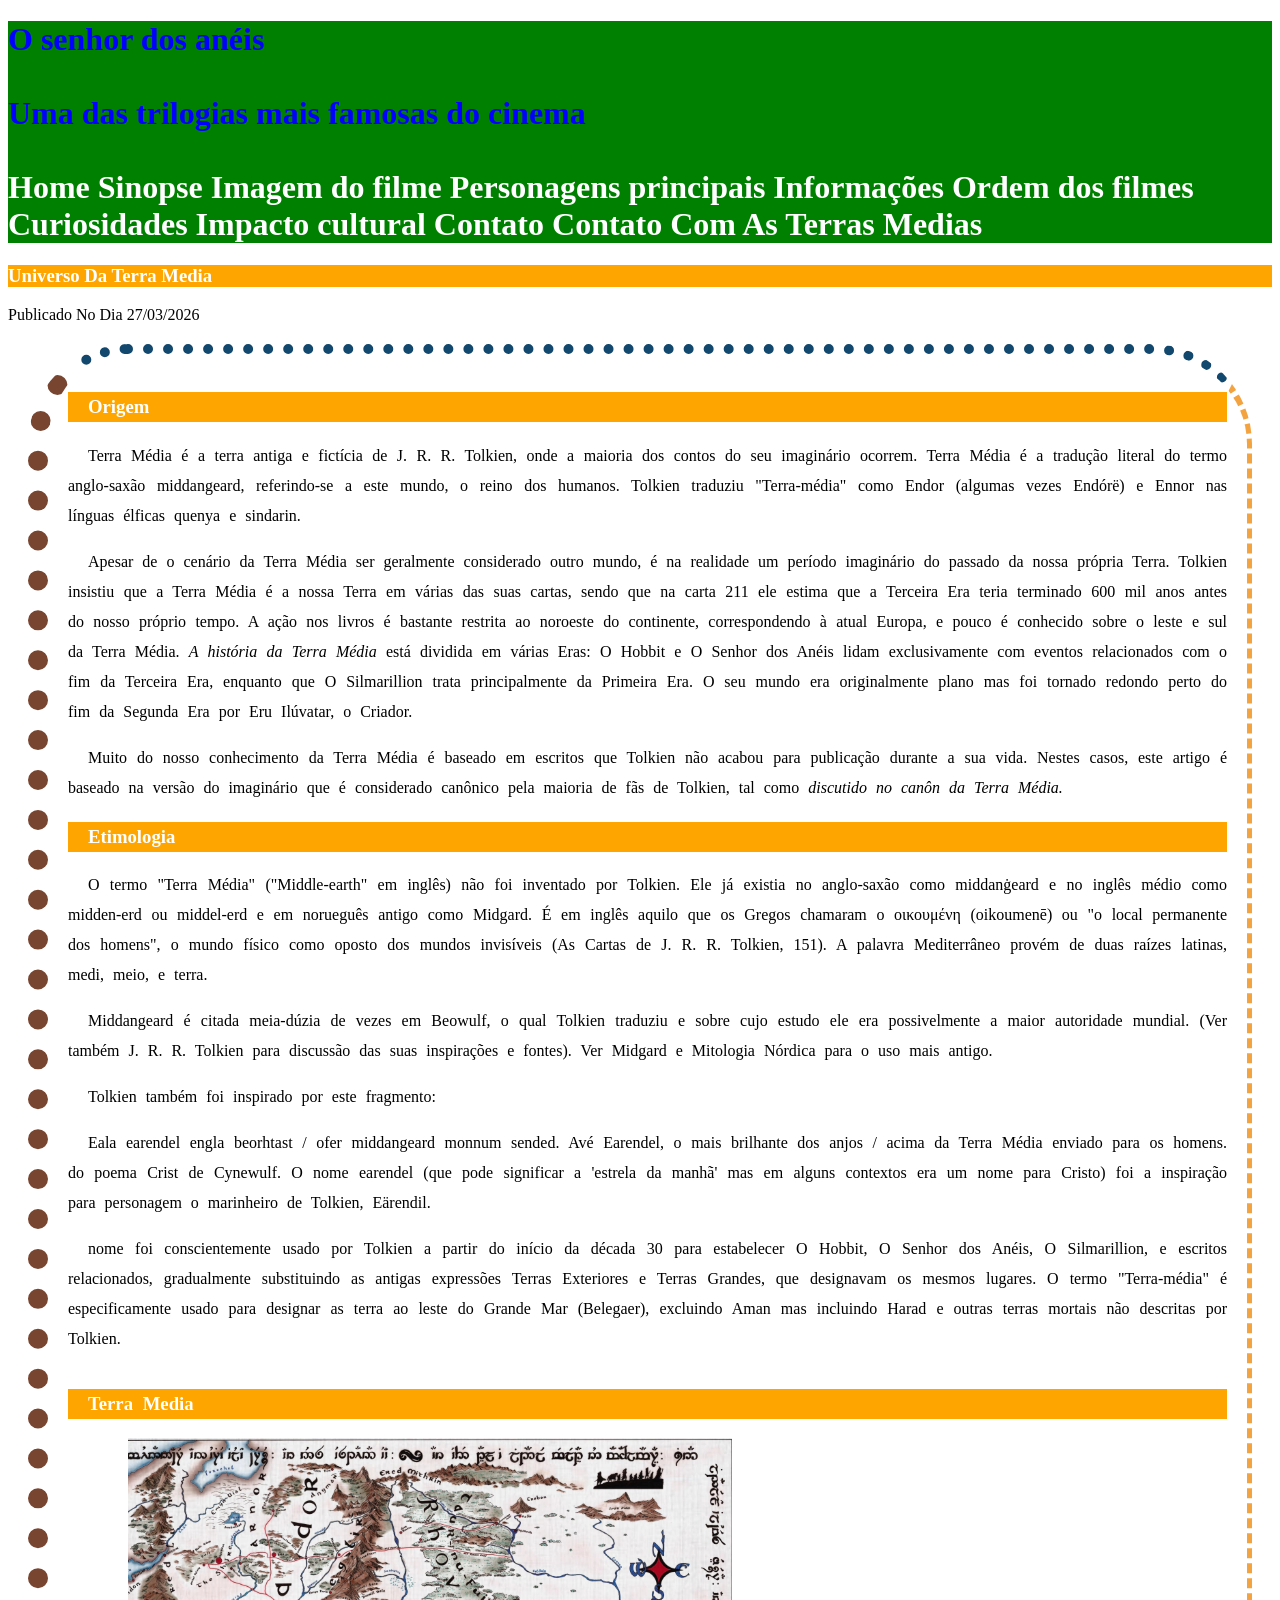
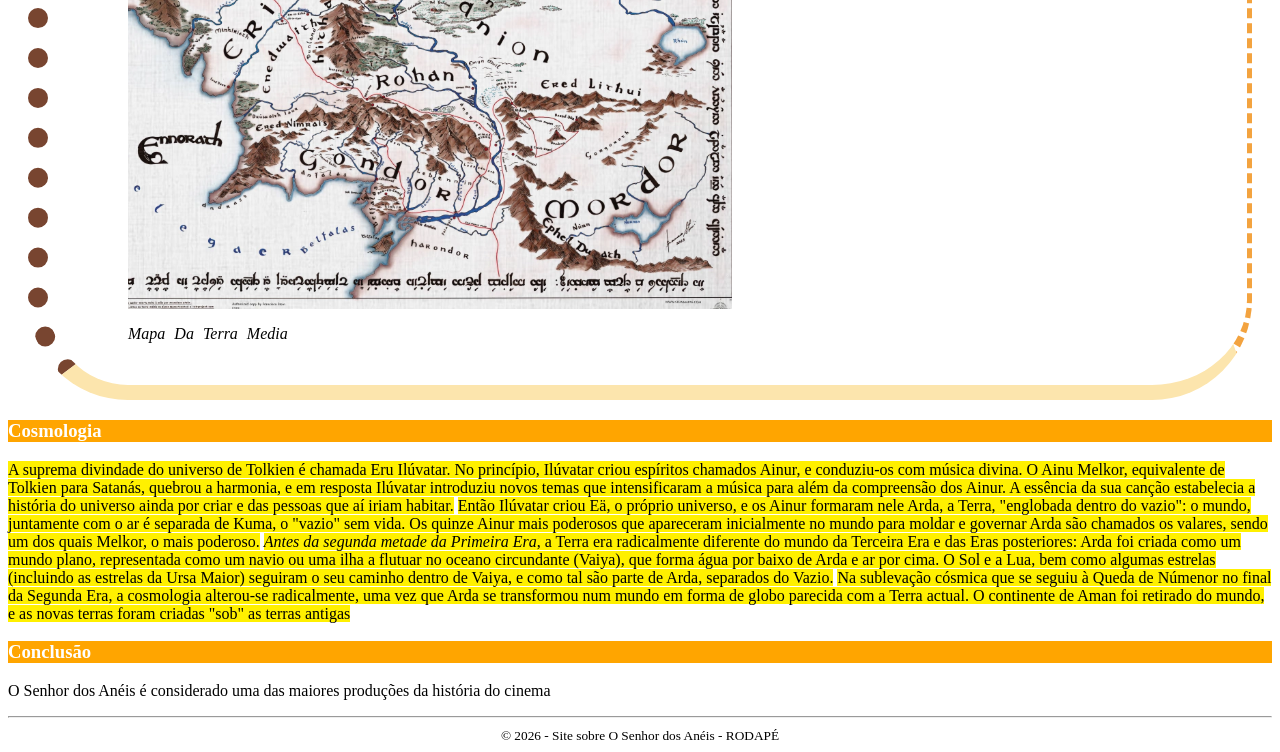
<file: index.html>
<!DOCTYPE html>
        <html>
            <head>
            <title>Filme O Senhor Dos Aneis</title>
            <link rel="stylesheet" href="styles.css">
                <meta charset="utf8">
                <link rel="stylesheet" href="styles.css" type="text/css">
                <link rel="icon" type="image/x-icon" href="espada.ico">
                
            </head>
            <body>
                <header>
                <h1 id="titulo_principal">O senhor dos anéis<br><br>Uma das trilogias mais famosas do cinema<br><br>
                
                <nav id="titulo_principal">
                <a href="index.html">Home</a>
                <a href="sinopse.html">Sinopse</a>
                <a href="imagemdofilme.html">Imagem do filme</a>
                <a href="Personagens.html">Personagens principais</a>
                <a href="Informações.html">Informações</a>
                <a href="Ordem.html">Ordem dos filmes</a>
                <a href="curiosidades.html">Curiosidades</a>
                <a href="impacto.html">Impacto cultural</a>
                <a href="contato.html">Contato</a>
            <a href="ContatoComATerraMedia.html">Contato Com As Terras Medias</a></h2>
            </nav></h1>
            </header>
            <main>
            <header>
                <h3 class="titulo_secundario">Universo Da Terra Media</h3>
                <spam>Publicado No Dia 27/03/2026</spam>
            </header>

            <div id="layout">

            <article>
            <section>
                <h3 class="titulo_secundario">Origem</h3>
                    <p>Terra Média é a terra antiga e fictícia de J. R. R. Tolkien, onde a maioria dos 
                    contos do seu imaginário ocorrem. Terra Média é a tradução literal do termo 
                    anglo-saxão middangeard, referindo-se a este mundo, o reino dos humanos. 
                    Tolkien traduziu "Terra-média" como Endor (algumas vezes Endórë) e Ennor 
                    nas línguas élficas quenya e sindarin.</p>

                    <p>Apesar de o cenário da Terra Média ser geralmente considerado outro mundo, 
                    é na realidade um período imaginário do passado da nossa própria Terra. 
                    Tolkien insistiu que a Terra Média é a nossa Terra em várias das suas cartas, 
                    sendo que na carta 211 ele estima que a Terceira Era teria terminado 600 mil 
                    anos antes do nosso próprio tempo. A ação nos livros é bastante restrita ao 
                    noroeste do continente, correspondendo à atual Europa, e pouco é conhecido 
                    sobre o leste e sul da Terra Média. <em>A história da Terra Média</em> está dividida em 
                    várias Eras: O Hobbit e O Senhor dos Anéis lidam exclusivamente com 
                    eventos relacionados com o fim da Terceira Era, enquanto que O Silmarillion 
                    trata principalmente da Primeira Era. O seu mundo era originalmente plano 
                    mas foi tornado redondo perto do fim da Segunda Era por Eru Ilúvatar, o 
                    Criador.</p>

                    <p>Muito do nosso conhecimento da Terra Média é baseado em escritos que 
                    Tolkien não acabou para publicação durante a sua vida. Nestes casos, este 
                    artigo é baseado na versão do imaginário que é considerado canônico pela 
                    maioria de fãs de Tolkien, tal como <em>discutido no canôn da Terra Média.</em></p>
            </section>
            <section>
                    <h3 class="titulo_secundario">Etimologia</h3>     
                    <p> O termo "Terra Média" ("Middle-earth" em inglês) não foi inventado por 
                    Tolkien. Ele já existia no anglo-saxão como middanġeard e no inglês médio 
                    como midden-erd ou middel-erd e em norueguês antigo como Midgard. É em 
                    inglês aquilo que os Gregos chamaram o οικουμένη (oikoumenē) ou "o local 
                    permanente dos homens", o mundo físico como oposto dos mundos invisíveis 
                    (As Cartas de J. R. R. Tolkien, 151). A palavra Mediterrâneo provém de duas 
                    raízes latinas, medi, meio, e terra.</p>

                    <p>Middangeard é citada meia-dúzia de vezes em Beowulf, o qual Tolkien 
                    traduziu e sobre cujo estudo ele era possivelmente a maior autoridade 
                    mundial. (Ver também J. R. R. Tolkien para discussão das suas inspirações e 
                    fontes). Ver Midgard e Mitologia Nórdica para o uso mais antigo.</p>

                    <p>Tolkien também foi inspirado por este fragmento: </p>

                    <p>Eala earendel engla beorhtast / ofer middangeard monnum sended. 
                    Avé Earendel, o mais brilhante dos anjos / acima da Terra Média enviado para 
                    os homens. do poema Crist de Cynewulf. O nome earendel (que pode 
                    significar a 'estrela da manhã' mas em alguns contextos era um nome para 
                    Cristo) foi a inspiração para personagem o marinheiro de Tolkien, Eärendil. </p>

                    <p>nome foi conscientemente usado por Tolkien a partir do início da década 30 
                    para estabelecer O Hobbit, O Senhor dos Anéis, O Silmarillion, e escritos 
                    relacionados, gradualmente substituindo as antigas expressões Terras 
                    Exteriores e Terras Grandes, que designavam os mesmos lugares. O termo 
                    "Terra-média" é especificamente usado para designar as terra ao leste do 
                    Grande Mar (Belegaer), excluindo Aman mas incluindo Harad e outras terras 
                    mortais não descritas por Tolkien.</p>
                    </section>
        </article>
                
                    <aside>
                        <h3 class="titulo_secundario">Terra Media</h3>  
                        <figure>
                            <img src="terra_media.png" alt="Mapa Da Terra Media">
                            <figcaption><em>Mapa Da Terra Media</em></figcaption>
                        </figure>
                    </aside>
                    </div>

                    <article>
                        <section>
                          <h3 class="titulo_secundario">Cosmologia</h3>                       
                    <p class="teste_display">A suprema divindade do universo de Tolkien é chamada Eru Ilúvatar. No 
                    princípio, Ilúvatar criou espíritos chamados Ainur, e conduziu-os com música 
                    divina. O Ainu Melkor, equivalente de Tolkien para Satanás, quebrou a 
                    harmonia, e em resposta Ilúvatar introduziu novos temas que intensificaram a 
                    música para além da compreensão dos Ainur. A essência da sua canção 
                    estabelecia a história do universo ainda por criar e das pessoas que aí iriam 
                    habitar.</p>

                    <p class="teste_display">Então Ilúvatar criou Eä, o próprio universo, e os Ainur formaram nele Arda, a 
                    Terra, "englobada dentro do vazio": o mundo, juntamente com o ar é separada 
                    de Kuma, o "vazio" sem vida. Os quinze Ainur mais poderosos que 
                    apareceram inicialmente no mundo para moldar e governar Arda são 
                    chamados os valares, sendo um dos quais Melkor, o mais poderoso.</p>

                    <p class="teste_display"><em>Antes da segunda metade da Primeira Era</em>, a Terra era radicalmente diferente 
                    do mundo da Terceira Era e das Eras posteriores: Arda foi criada como um 
                    mundo plano, representada como um navio ou uma ilha a flutuar no oceano 
                    circundante (Vaiya), que forma água por baixo de Arda e ar por cima. O Sol e 
                    a Lua, bem como algumas estrelas (incluindo as estrelas da Ursa Maior) 
                    seguiram o seu caminho dentro de Vaiya, e como tal são parte de Arda, 
                    separados do Vazio.</p>

                    <p class="teste_display">Na sublevação cósmica que se seguiu à Queda de Númenor no final da 
                    Segunda Era, a cosmologia alterou-se radicalmente, uma vez que Arda se 
                    transformou num mundo em forma de globo parecida com a Terra actual. O 
                    continente de Aman foi retirado do mundo, e as novas terras foram criadas 
                    "sob" as terras antigas</p>
                        </section>
                    </article>


            <section>
            <h3 class="titulo_secundario">Conclusão</h3>
                <p>O Senhor dos Anéis é considerado uma das maiores produções da história do cinema</p>
            </section>

                <footer class="rodape">
                    <hr>
                    <small>© 2026 - Site sobre O Senhor dos Anéis - RODAPÉ</small>
                </footer>
                </main>
            </body>
        </html>
</file>
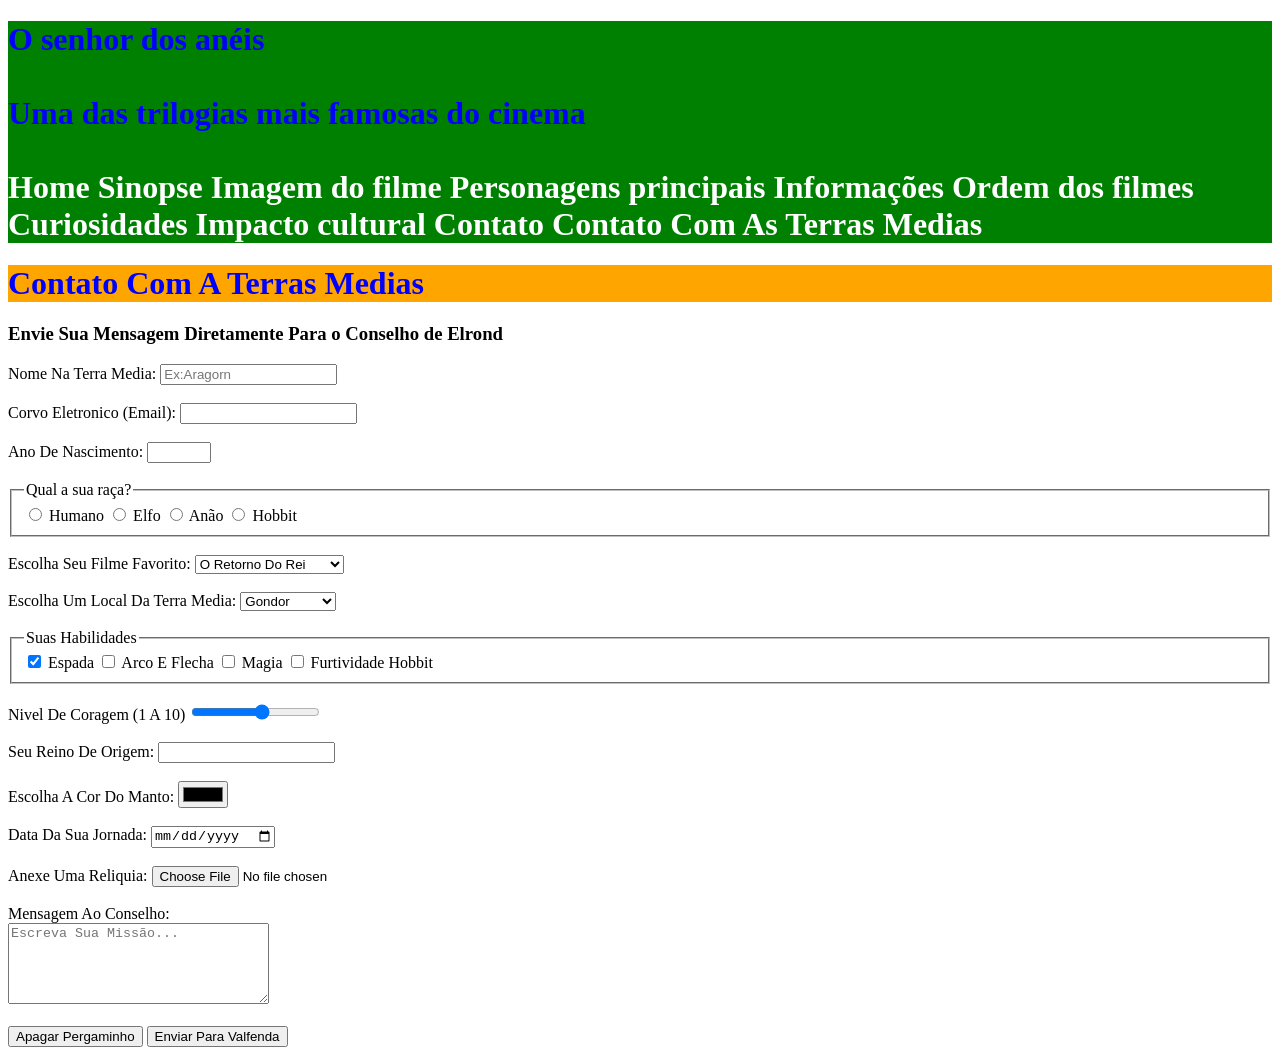
<file: ContatoComATerraMedia.html>
<!DOCTYPE html>
<html lang="pt.br">
<head>
    <link rel="stylesheet" href="styles.css">
    <meta charset="UTF-8">
    <meta name="viewport" content="width=device-width, initial-scale=1.0">
    <title>Contato Com As Terras Medias</title>
</head>
<body>
       <h1 id="titulo_principal">O senhor dos anéis<br><br>Uma das trilogias mais famosas do cinema<br><br>
        
        <nav id="titulo_principal">
        <a href="index.html">Home</a>
        <a href="sinopse.html">Sinopse</a>
        <a href="imagemdofilme.html">Imagem do filme</a>
        <a href="Personagens.html">Personagens principais</a>
        <a href="Informações.html">Informações</a>
        <a href="Ordem.html">Ordem dos filmes</a>
        <a href="curiosidades.html">Curiosidades</a>
        <a href="impacto.html">Impacto cultural</a>
        <a href="contato.html">Contato</a>
      <a href="ContatoComATerraMedia.html">Contato Com As Terras Medias</a></h2>
    </nav></h1>
    
  
    <h1 id class="titulo_secundario">Contato Com A Terras Medias</h1>

    <h3>Envie Sua Mensagem Diretamente Para o Conselho de Elrond</h3>

       <form  method="" autocomplete="off">
        <label for="nomepessoa">Nome Na Terra Media:</label>
        <input type="text" name="nomepessoa" id="nomepessoa" minlength="3" maxlength="15" required placeholder="Ex:Aragorn"> <br><br>

         <label for="email">Corvo Eletronico (Email):</label>

         <input type="email" name="email" id="email" required><br><br>

         <label for="ano">Ano De Nascimento:</label>
         <input type="number" id="ano" name="ano" max="2026" min="1900"><br><br>

<fieldset>
    <legend>Qual a sua raça?</legend>

    <input type="radio" name="raca" id="Humano" value="Humano">
    <label for="Humano">Humano</label>

    <input type="radio" name="raca" id="Elfo" value="Elfo">
    <label for="Elfo">Elfo</label>

    <input type="radio" name="raca" id="Anao" value="Anão">
    <label for="Anao">Anão</label>

    <input type="radio" name="raca" id="Hobbit" value="Hobbit">
    <label for="Hobbit">Hobbit</label>
</fieldset><br>

        
          <label for="FilmeFavorito">Escolha Seu Filme Favorito:</label>
          <select>
        <option  value="filme 1">A Sociedade Do Anel</option>
        <option value="filme 2">As Duas Torres</option>
        <option selected value="filme 3">O Retorno Do Rei</option><br><br>
        </select><br><br>

       
         <label for="FilmeFavorito">Escolha Um Local Da Terra Media:</label>
       
          <select>
          <optgroup label="Reinos Dos Homens">
        <option selected value="Gondor">Gondor</option>
        <option value="filme 2">Rohan</option>
        </optgroup>

          <optgroup label="Terras Elficas">
        <option  value="Valfenda">Valfenda</option>
        <option value="Lothlórien">Lothlórien</option>
          </optgroup>
           
          <optgroup label="Outros">
        <option value="Mordor">Mordor</option>
        <option value="Condado">Condado</option>
        </optgroup>
        </select><br><br>

           
         <fieldset>
    <legend>Suas Habilidades</legend> 

    <input checked type="checkbox" id="Espada" name="Espada" value="Espada">
    <label for="Espada">Espada</label>
    
    <input type="checkbox" id="ArcoEFlecha" name="ArcoEFlecha" value="ArcoEFlecha">
    <label for="ArcoEFlecha">Arco E Flecha</label>

    <input type="checkbox" id="Magia" name="Magia" value="Magia">
    <label for="Magia">Magia</label>

    <input type="checkbox" id="FurtividadeHobbit" name="FurtividadeHobbit" value="Furtividade Hobbit">
    <label for="FurtividadeHobbit">Furtividade Hobbit</label>
</fieldset><br>
    
        <label for="nivel">Nivel De Coragem (1 A 10)</label>
        <input type="range" max="10" min="1" id="nivel" name="nivel"><br><br>

        <label for="Origem">Seu Reino De Origem:</label>
        <input type="text" id="busca_datalist" list="paises">
        <datalist id="paises">
          <option>Gondor</option>
          <option>Rohan</option>
          <option>Mordor</option>
          <option>Condado</option>
        </datalist><br><br> 

        
          <label for="cor">Escolha A Cor Do Manto:</label>
         <input type="color" id="cor" name="cor"><br><br> 

         <label for="data">Data Da Sua Jornada:</label>
         <input type="date" name="date" id="data"><br><br> 

         <label for="arquivo">Anexe Uma Reliquia:</label>
         <input type="file" id="arquivo" name="arquivo" placeholder="envie seu arquivo"> <br><br> 
        
         <label for="Mensagem">Mensagem Ao Conselho:</label><br>
        <textarea cols="30" rows="5" name="Mensagem" id="Mensagem" placeholder="Escreva Sua Missão..."></textarea><br><br>

        
        <button type="reset">Apagar Pergaminho</button>
        <button type="submit">Enviar Para Valfenda</button>

        
</body>
</html>
</file>
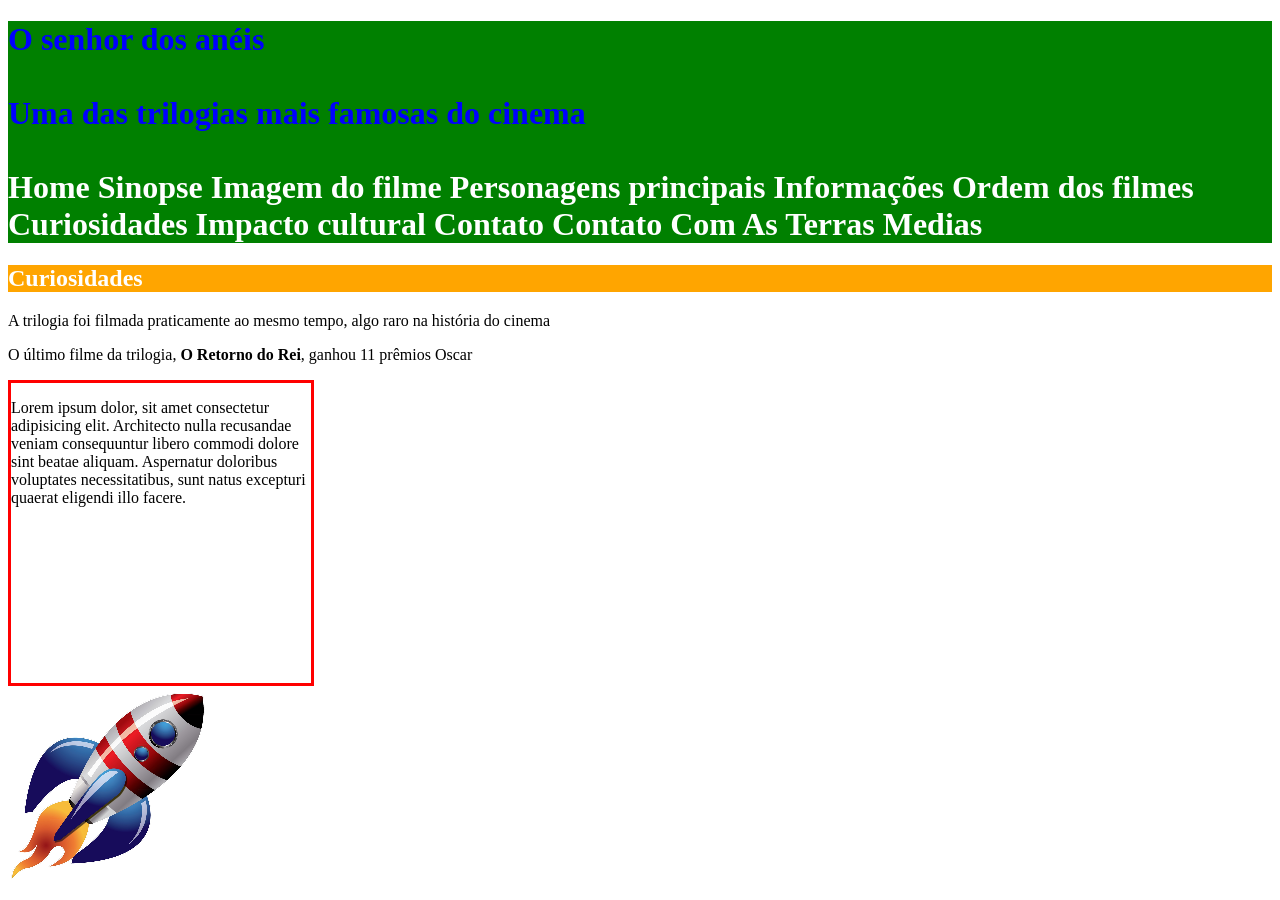
<file: curiosidades.html>
<!DOCTYPE html>
<html lang="pt.br">
<head>
    <link rel="stylesheet" href="styles.css">
    <meta charset="UTF-8">
    <meta name="viewport" content="width=device-width, initial-scale=1.0">
    <title>Curiosidades</title>
</head>
<body>
    <h1 id="titulo_principal">O senhor dos anéis<br><br>Uma das trilogias mais famosas do cinema<br><br>
        
        <nav id="titulo_principal">
        <a href="index.html">Home</a>
        <a href="sinopse.html">Sinopse</a>
        <a href="imagemdofilme.html">Imagem do filme</a>
        <a href="Personagens.html">Personagens principais</a>
        <a href="Informações.html">Informações</a>
        <a href="Ordem.html">Ordem dos filmes</a>
        <a href="curiosidades.html">Curiosidades</a>
        <a href="impacto.html">Impacto cultural</a>
        <a href="contato.html">Contato</a>
      <a href="ContatoComATerraMedia.html">Contato Com As Terras Medias</a></h2>
    </nav></h1>
      <h2 class="titulo_secundario">Curiosidades</h2>
          <p>A trilogia foi filmada praticamente ao mesmo tempo, algo raro na história do cinema</p>
          <p>O último filme da trilogia, <strong>O Retorno do Rei</strong>, ganhou 11 prêmios Oscar</p>

          <div class="transicao">
           <p>Lorem ipsum dolor, sit amet consectetur adipisicing elit. Architecto nulla recusandae veniam consequuntur libero commodi dolore sint beatae aliquam. Aspernatur doloribus voluptates necessitatibus, sunt natus excepturi quaerat eligendi illo facere.</p>
          </div>

          <div class="animacao">
            <img src="foguete_resized.png" alt="Foguete">
            
          </div>
    
</body>
</html>
</file>
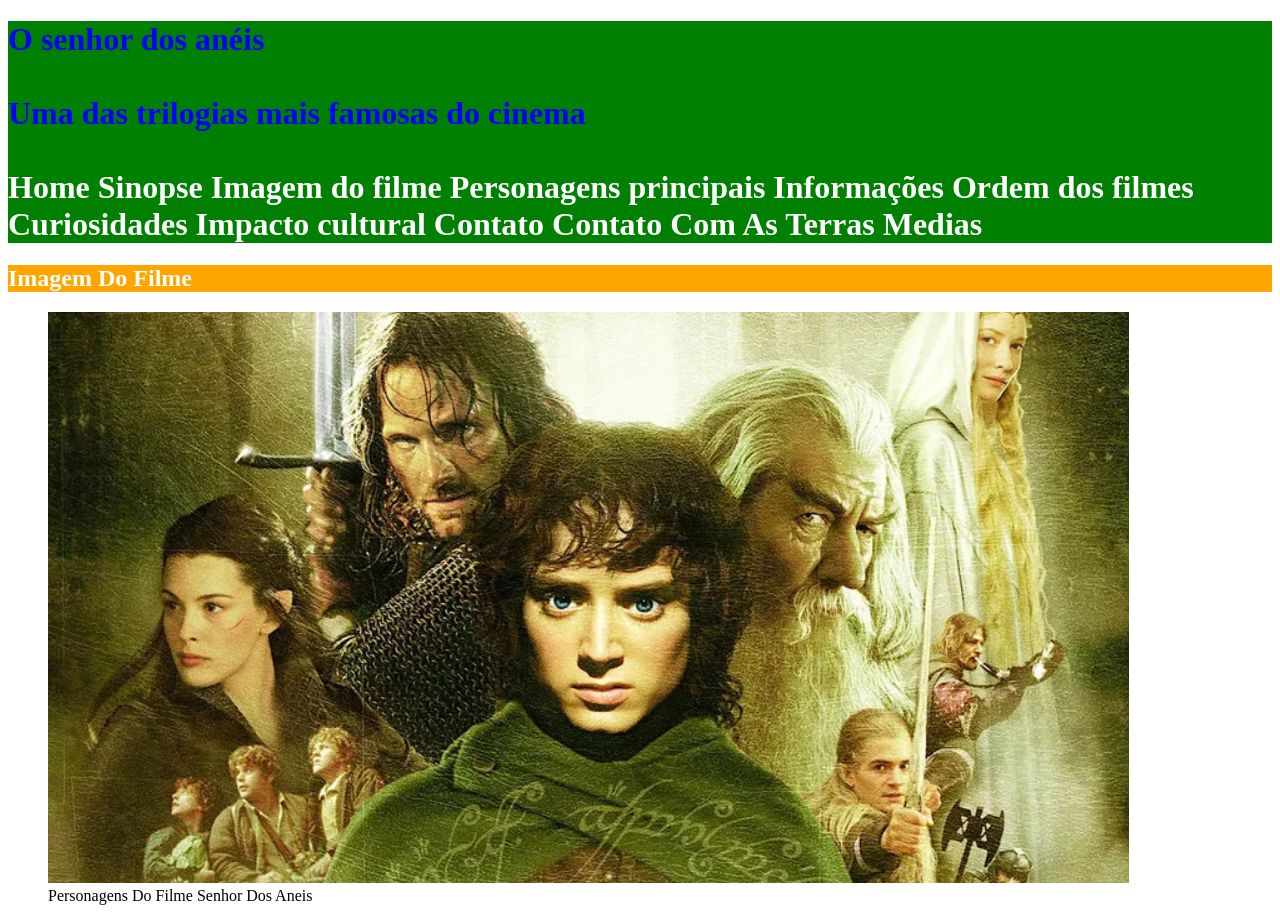
<file: imagemdofilme.html>
<!DOCTYPE html>
<html lang="pt.br">
<head>
    <link rel="stylesheet" href="styles.css">
    <meta charset="UTF-8">
    <meta name="viewport" content="width=device-width, initial-scale=1.0">
    <title>Imagem Do Filme</title>
</head>
<body>
       <h1 id="titulo_principal">O senhor dos anéis<br><br>Uma das trilogias mais famosas do cinema<br><br>
        
        <nav id="titulo_principal">
        <a href="index.html">Home</a>
        <a href="sinopse.html">Sinopse</a>
        <a href="imagemdofilme.html">Imagem do filme</a>
        <a href="Personagens.html">Personagens principais</a>
        <a href="Informações.html">Informações</a>
        <a href="Ordem.html">Ordem dos filmes</a>
        <a href="curiosidades.html">Curiosidades</a>
        <a href="impacto.html">Impacto cultural</a>
        <a href="contato.html">Contato</a>
      <a href="ContatoComATerraMedia.html">Contato Com As Terras Medias</a></h2>
    </nav></h1>
  <h2 class="titulo_secundario">Imagem Do Filme</h2>
    <figure>
      <img src="senhor_dos_aneis.png" alt="Personagens Do Filme Senhor Dos Aneis"></img>
      <figcaption>Personagens Do Filme Senhor Dos Aneis</figcaption>
      </figure>
    
</body>
</html>
</file>
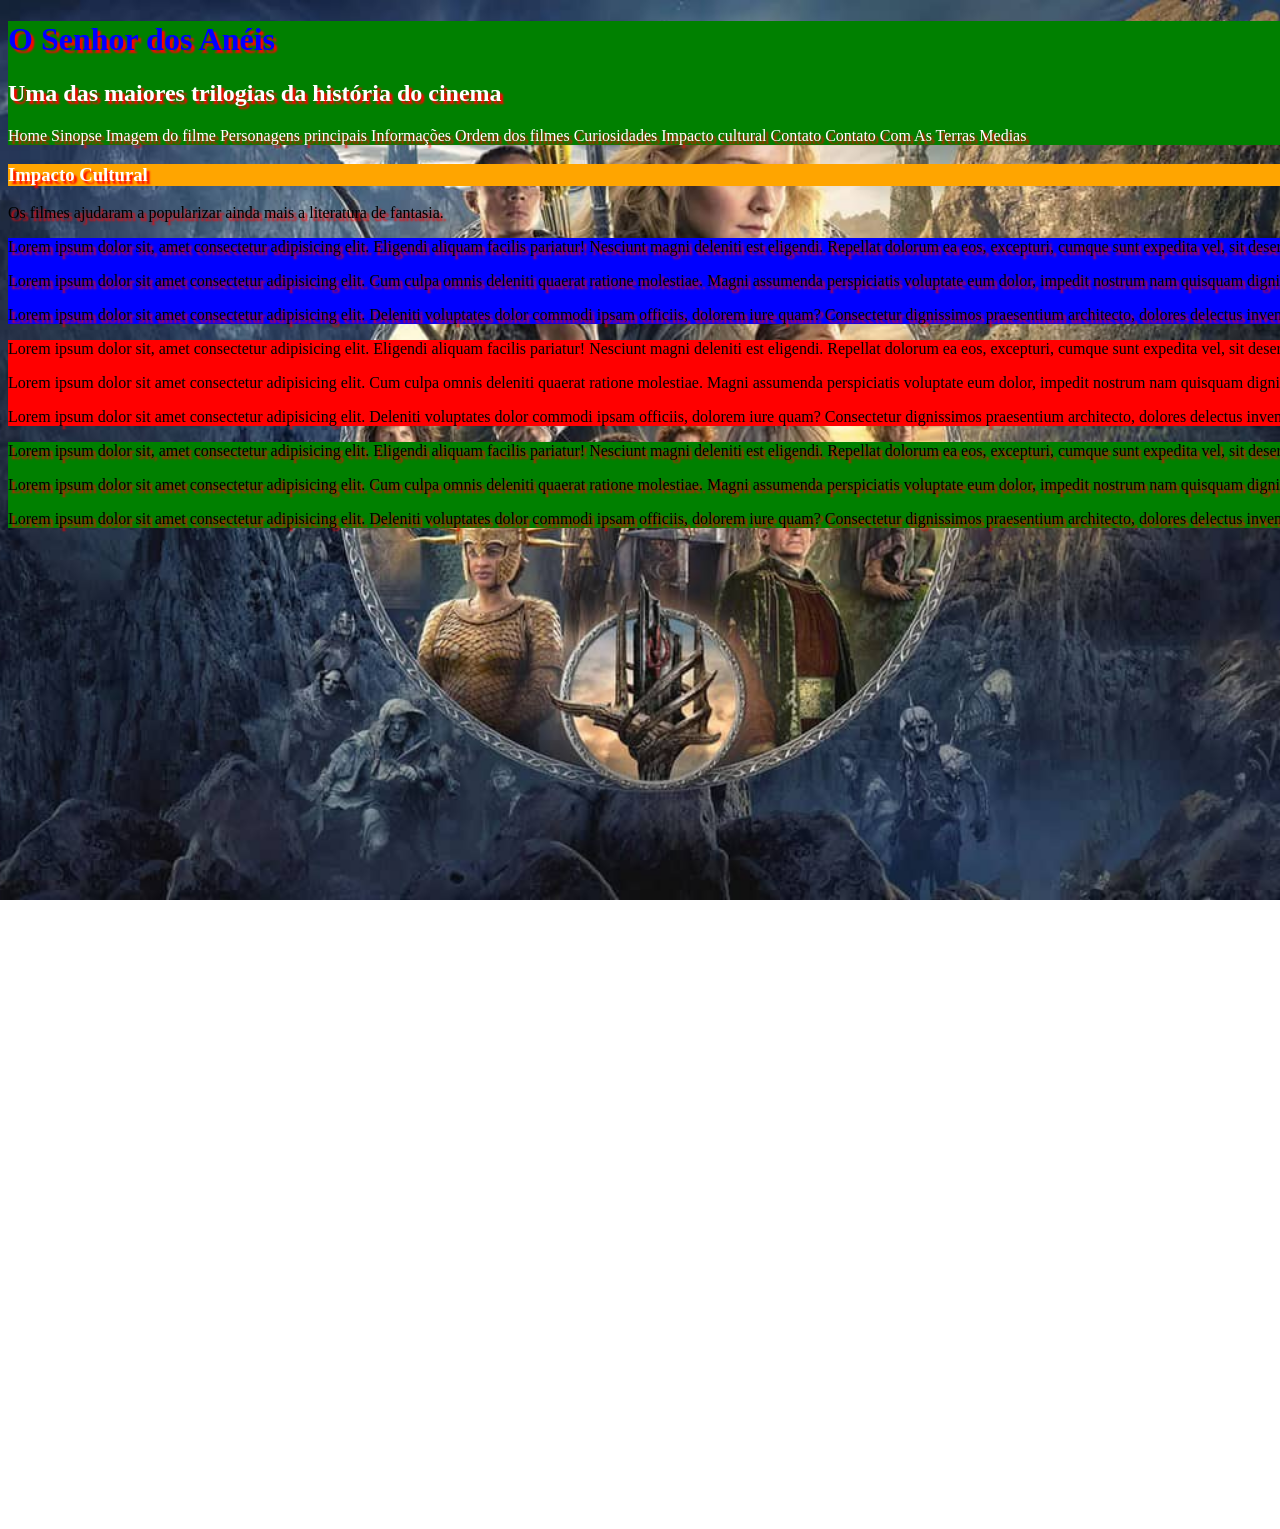
<file: impacto.html>
<!DOCTYPE html>
<html lang="pt-br">
<head>
    <meta charset="UTF-8">
    <meta name="viewport" content="width=device-width, initial-scale=1.0">
    <title>Impacto</title>
    <link rel="stylesheet" href="styles.css">
</head>
<body id="impacto">
     <div id="titulo_principal">
            <h1>O Senhor dos Anéis</h1>
            <h2>Uma das maiores trilogias da história do cinema</h2>
            <nav>
              <nav id="titulo_principal">
        <a href="index.html">Home</a>
        <a href="sinopse.html">Sinopse</a>
        <a href="imagemdofilme.html">Imagem do filme</a>
        <a href="Personagens.html">Personagens principais</a>
        <a href="Informações.html">Informações</a>
        <a href="Ordem.html">Ordem dos filmes</a>
        <a href="curiosidades.html">Curiosidades</a>
        <a href="impacto.html">Impacto cultural</a>
        <a href="contato.html">Contato</a>
      <a href="ContatoComATerraMedia.html">Contato Com As Terras Medias</a></h2>
    </nav></h1>
    
        </div>
      <h3 class="titulo_secundario">Impacto Cultural</h3>
        <p>Os filmes ajudaram a popularizar ainda mais a literatura de fantasia.</p>

      <div class="um">
        <p>Lorem ipsum dolor sit, amet consectetur adipisicing elit. Eligendi aliquam facilis pariatur! Nesciunt magni deleniti est eligendi. Repellat dolorum ea eos, excepturi, cumque sunt expedita vel, sit deserunt dignissimos harum.</p>
        <p>Lorem ipsum dolor sit amet consectetur adipisicing elit. Cum culpa omnis deleniti quaerat ratione molestiae. Magni assumenda perspiciatis voluptate eum dolor, impedit nostrum nam quisquam dignissimos, mollitia numquam voluptatem sit!</p>
        <p>Lorem ipsum dolor sit amet consectetur adipisicing elit. Deleniti voluptates dolor commodi ipsam officiis, dolorem iure quam? Consectetur dignissimos praesentium architecto, dolores delectus inventore? Distinctio reprehenderit fugiat itaque ipsa labore!</p>

      </div>

      <div class="dois">
         <p>Lorem ipsum dolor sit, amet consectetur adipisicing elit. Eligendi aliquam facilis pariatur! Nesciunt magni deleniti est eligendi. Repellat dolorum ea eos, excepturi, cumque sunt expedita vel, sit deserunt dignissimos harum.</p>
        <p>Lorem ipsum dolor sit amet consectetur adipisicing elit. Cum culpa omnis deleniti quaerat ratione molestiae. Magni assumenda perspiciatis voluptate eum dolor, impedit nostrum nam quisquam dignissimos, mollitia numquam voluptatem sit!</p>
        <p>Lorem ipsum dolor sit amet consectetur adipisicing elit. Deleniti voluptates dolor commodi ipsam officiis, dolorem iure quam? Consectetur dignissimos praesentium architecto, dolores delectus inventore? Distinctio reprehenderit fugiat itaque ipsa labore!</p>


      </div>

      <div class="tres">
         <p>Lorem ipsum dolor sit, amet consectetur adipisicing elit. Eligendi aliquam facilis pariatur! Nesciunt magni deleniti est eligendi. Repellat dolorum ea eos, excepturi, cumque sunt expedita vel, sit deserunt dignissimos harum.</p>
        <p>Lorem ipsum dolor sit amet consectetur adipisicing elit. Cum culpa omnis deleniti quaerat ratione molestiae. Magni assumenda perspiciatis voluptate eum dolor, impedit nostrum nam quisquam dignissimos, mollitia numquam voluptatem sit!</p>
        <p>Lorem ipsum dolor sit amet consectetur adipisicing elit. Deleniti voluptates dolor commodi ipsam officiis, dolorem iure quam? Consectetur dignissimos praesentium architecto, dolores delectus inventore? Distinctio reprehenderit fugiat itaque ipsa labore!</p>


      </div>
</body>
</html>
</file>
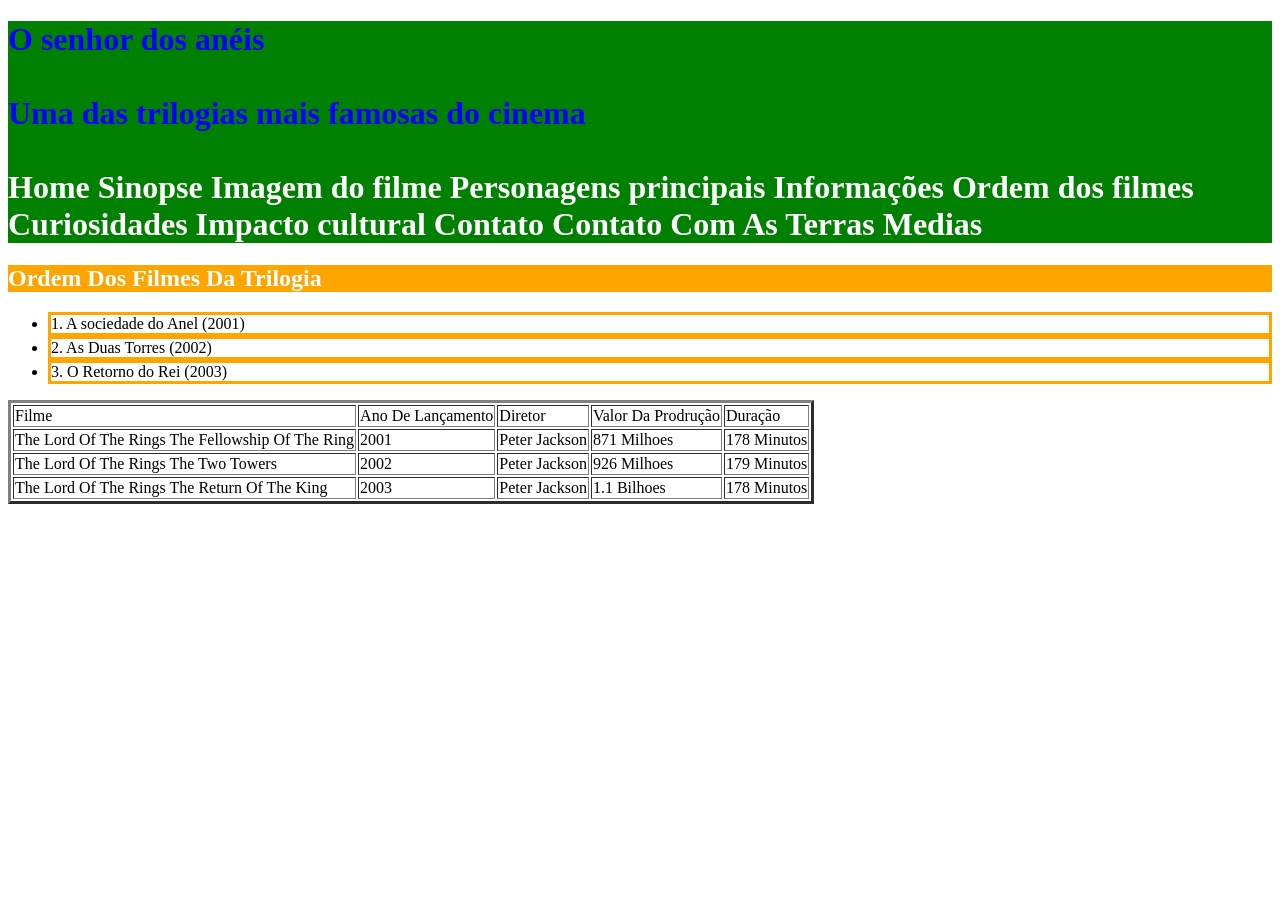
<file: Ordem.html>
<!DOCTYPE html>
<html lang="pt.br">
<head>
    <link rel="stylesheet" href="styles.css">
    <meta charset="UTF-8">
    <meta name="viewport" content="width=device-width, initial-scale=1.0">
    <title>Ordem Dos Filmes</title>
</head>
<body>
     <h1 id="titulo_principal">O senhor dos anéis<br><br>Uma das trilogias mais famosas do cinema<br><br>
        
        <nav id="titulo_principal">
        <a href="index.html">Home</a>
        <a href="sinopse.html">Sinopse</a>
        <a href="imagemdofilme.html">Imagem do filme</a>
        <a href="Personagens.html">Personagens principais</a>
        <a href="Informações.html">Informações</a>
        <a href="Ordem.html">Ordem dos filmes</a>
        <a href="curiosidades.html">Curiosidades</a>
        <a href="impacto.html">Impacto cultural</a>
        <a href="contato.html">Contato</a>
      <a href="ContatoComATerraMedia.html">Contato Com As Terras Medias</a></h2>
    </nav></h1>
      <h2 class="titulo_secundario">Ordem Dos Filmes Da Trilogia</h2>
      <ul>
        <li>1. A sociedade do Anel (2001)</li>
        <li>2. As Duas Torres (2002)</li>
        <li>3. O Retorno do Rei (2003) </li>
      </ul>

      <table border="3">
        <tr>
              <td>Filme</td>
              <td>Ano De Lançamento</td>
              <td>Diretor</td>
              <td>Valor Da Prodrução</td>
              <td>Duração</td>
        </tr>
        <tr>
            <td>The Lord Of The Rings The Fellowship Of The Ring</td>
            <td>2001</td>
            <td>Peter Jackson</td>
            <td>871 Milhoes</td>
            <td>178 Minutos</td>
        </tr>
           <tr>
            <td>The Lord Of The Rings The Two Towers</td>
            <td>2002</td>
            <td>Peter Jackson</td>
            <td>926 Milhoes</td>
            <td>179 Minutos</td>
        </tr>
           <tr>
            <td>The Lord Of The Rings The Return Of The King</td>
            <td>2003</td>
            <td>Peter Jackson</td>
            <td>1.1 Bilhoes</td>
            <td>178 Minutos</td>
        </tr>
      </table>
    
</body>
</html>
</file>
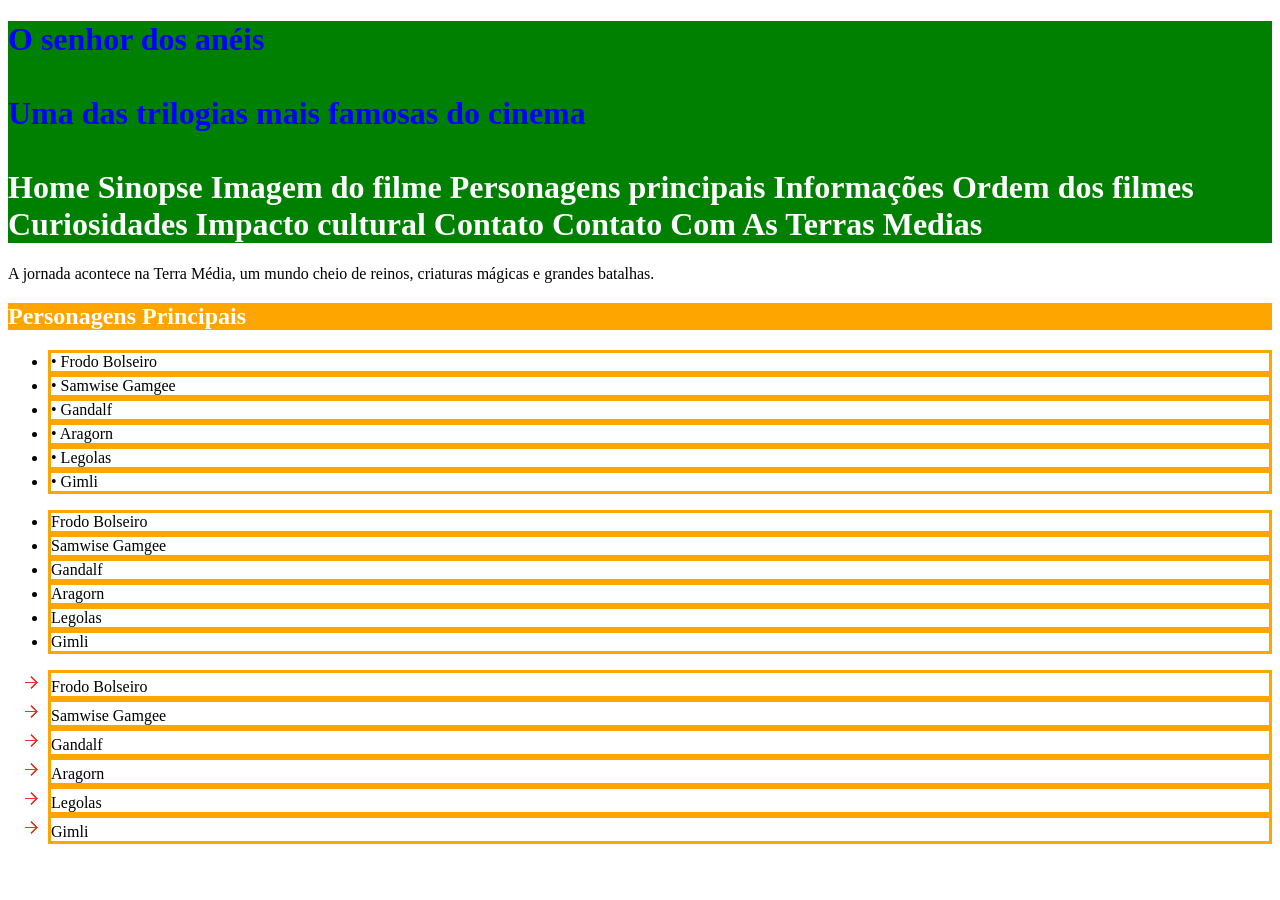
<file: Personagens.html>
<!DOCTYPE html>
<html lang="pt.br">
<head>
    <link rel="stylesheet" href="styles.css">
    <meta charset="UTF-8">
    <meta name="viewport" content="width=device-width, initial-scale=1.0">
    <title>Personagens Principais</title>
</head>
<body>
    <h1 id="titulo_principal">O senhor dos anéis<br><br>Uma das trilogias mais famosas do cinema<br><br>
        
        <nav id="titulo_principal">
        <a href="index.html">Home</a>
        <a href="sinopse.html">Sinopse</a>
        <a href="imagemdofilme.html">Imagem do filme</a>
        <a href="Personagens.html">Personagens principais</a>
        <a href="Informações.html">Informações</a>
        <a href="Ordem.html">Ordem dos filmes</a>
        <a href="curiosidades.html">Curiosidades</a>
        <a href="impacto.html">Impacto cultural</a>
        <a href="contato.html">Contato</a>
      <a href="ContatoComATerraMedia.html">Contato Com As Terras Medias</a></h2>
    </nav></h1>
       <p>A jornada acontece na Terra Média, um mundo cheio de reinos, criaturas mágicas e grandes batalhas.</p>
      <h2 class="titulo_secundario">Personagens Principais</h2>
      <ul>
           <li>• Frodo Bolseiro </li>
           <li>• Samwise Gamgee </li>
           <li>• Gandalf </li>
            <li>• Aragorn</li>
           <li> • Legolas </li>
           <li> • Gimli </li>   
      </ul>

      <ul id="teste_estilo_lista_ul">
        <li>Frodo Bolseiro</li>
        <li>Samwise Gamgee</li>
        <li>Gandalf</li>
        <li>Aragorn</li>
        <li>Legolas</li>
        <li>Gimli</li>
        </ul>

         <ol id="teste_estilo_lista_ol">
        <li>Frodo Bolseiro</li>
        <li>Samwise Gamgee</li>
        <li>Gandalf</li>
        <li>Aragorn</li>
        <li>Legolas</li>
        <li>Gimli</li>
        </ol>
</body>
</html>
</file>
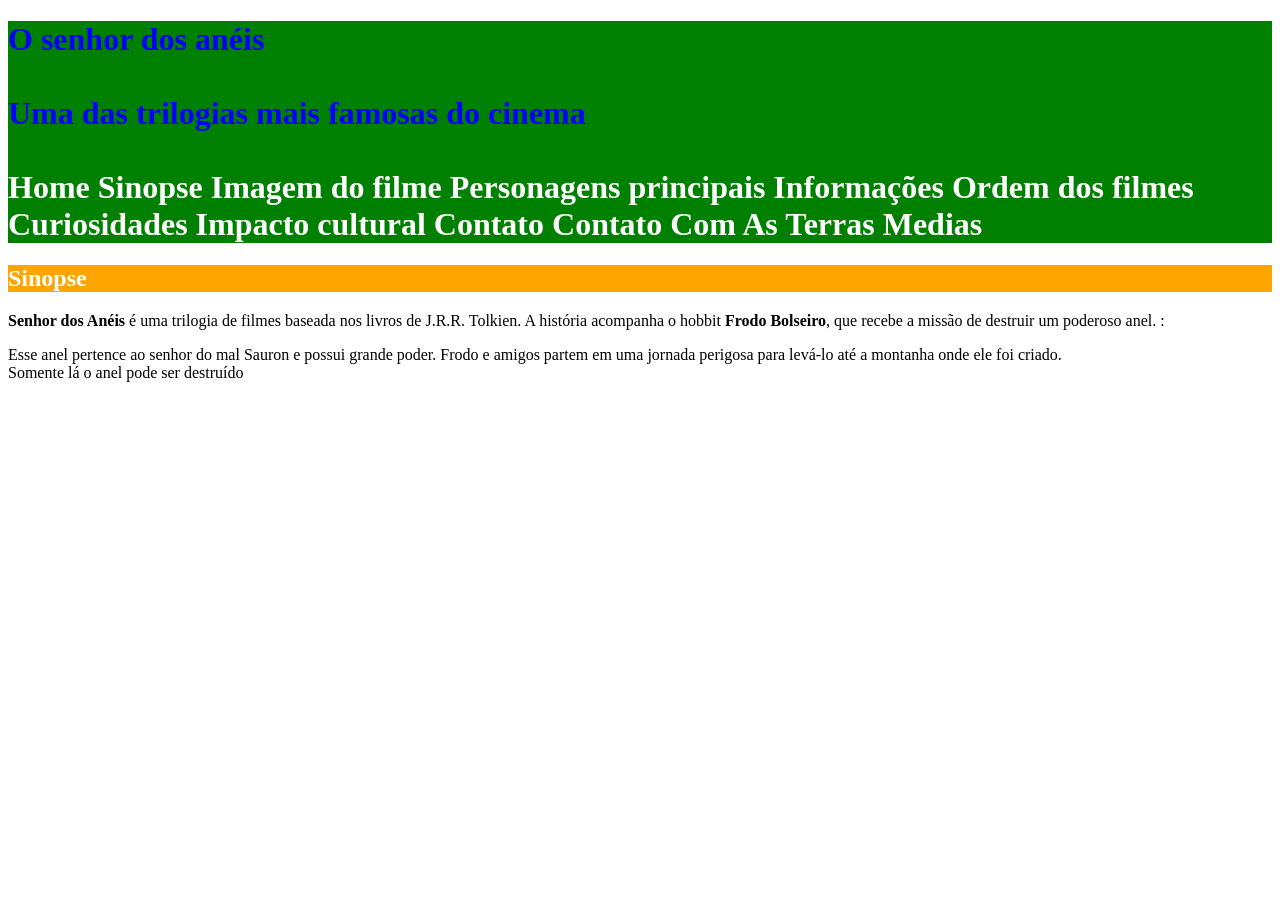
<file: sinopse.html>
<!DOCTYPE html>
<html lang="pt.br">
<head>
    <link rel="stylesheet" href="styles.css">
    <meta charset="UTF-8">
    <meta name="viewport" content="width=device-width, initial-scale=1.0">
    <title>Sinopse</title>
</head>
<body>
      <h1 id="titulo_principal">O senhor dos anéis<br><br>Uma das trilogias mais famosas do cinema<br><br>
        
        <nav id="titulo_principal">
        <a href="index.html">Home</a>
        <a href="sinopse.html">Sinopse</a>
        <a href="imagemdofilme.html">Imagem do filme</a>
        <a href="Personagens.html">Personagens principais</a>
        <a href="Informações.html">Informações</a>
        <a href="Ordem.html">Ordem dos filmes</a>
        <a href="curiosidades.html">Curiosidades</a>
        <a href="impacto.html">Impacto cultural</a>
        <a href="contato.html">Contato</a>
      <a href="ContatoComATerraMedia.html">Contato Com As Terras Medias</a></h2>
    </nav></h1>
     <h2 class="titulo_secundario">Sinopse</h2>
      <p><strong>Senhor dos Anéis</strong> é uma trilogia de filmes baseada nos livros de J.R.R. Tolkien. A história acompanha o hobbit <strong>Frodo Bolseiro</strong>, que recebe a missão de destruir um poderoso anel. :
        <p>Esse anel pertence ao senhor do mal Sauron e possui grande poder. Frodo e amigos partem em uma jornada perigosa para levá-lo até a montanha onde ele foi criado.<br> Somente lá o anel pode ser destruído</p>    
</body>
</html>
</file>
<file: styles.css>
@import url('https://fonts.googleapis.com/css2?family=Roboto:ital,wght@0,100..900;1,100..900&display=swap');



            .titulo_secundario{
                background-color: orange;
                color: white;
            }

            #titulo_principal{
                background-color: green;
                color: white;
            }

            .rodape{
                text-align: center;
            }

            #body{
                background-color:  /*Cor de fundo*/
                color: rgb(255,255,255); /*Cor da fonte*/
                font-family: "Roboto", sans-serif; /*Fonte do texto*/
                font-size: 16px;

            }

            #layout{ 
                font-size: 1em; /*Herda o tamanho do pai dele (body)com o multiplicador*/ 
                display: flex;
                flex-direction: column; /*Usado para defomor a direção dos elementos que sao filhos de um display*/
                font-style: normal; /*Estilo da fonte: ialic - normal - oblique*/
                line-height: 30px; /*Espaçamento de linhas*/
                font-weight: 400; /*Negrito em css 100 a 900 bold e bolder*/
                text-transform: none; /*Capitalização do texto: uppercase - lowercase - captalize*/
                text-decoration: none; /*Formas de sublinhar texto: underline ou overline double - dashed - dotted - wavy - none*/
                word-spacing: 5px; /*Espaçamento entre palavras*/
                letter-spacing: none; /*Espaçamento entre letras*/
                text-indent: 20px;/*Espaçamento de paragrafo primeira linha*/                                           
                text-align: justify; /*Alinhamento do texto: left - right - justify e center*/
                border-style: solid; /*Estilo da borda: solid, dashed, dotted, double, groove, ridge, inset, outset*/
                border-width: 20px; /*Espessura da borda*/
                border-color:rgb(243, 163, 63) ; /*Cor da Borda*/
                border: dashed 5px rgb(243, 163, 63); /*Definir estilo, espessura e cor da borda numa mesma linha*/
                border-top: dotted 10px rgb(18, 72, 109);
                border-left: dotted 20px rgb(120, 69, 48) ;
                border-bottom: solid 15px rgb(252, 229, 173);
                border-radius: 100px ; /*Arredondar cantos da borda*/
                margin: 20px 30px 50px 100px; /*Margem do lado de FORA da borda*/
                margin-left: 20px ; /*Margem esquerda fora da borda*/
                margin-right: 20px ; /*Margem a direita fora da borda*/
                margin-bottom: 20px ; /*Margem de baixo fora da borda*/
                margin-top: 20px ; /*Margem de cima fora da borda*/
                padding: 20px ; /*margem DENTRO da borda*/
                padding-left: 20px;
                padding-right: 20px;
                padding-top: 20px;
                padding-bottom: 20px;
                 }

             nav a{
                text-decoration: none;
                color: white;
            }

            nav a:hover{
                color: black;
                opacity: 0.7;
            }

            /*.teste_display
            background-color: aquamarine;
            display: block;
            width: 500px;*/

            .transicao{
                background-color: white;
                border: solid 3px red;
                color: black;
                width: 300px;
                height: 300px;
                transition-duration: 3s; /*Define o tempo de transição*/
                transition-property: width, background-color; /*Define quais propriedades css deverao entrar na transição*/
                transition-delay: 0.5s;
                transition-timing-function: ease-in; /*ease-in, ease-out, linear, ease, ease-in-out*/
            }

            .transicao:hover{
                background-color: pink;
                width: 600px;
                color: blue;
            }
            #email:focus{
                background-color: green;
                color: white;
            }

            .teste_display{
                background-color: #fff000;
                display: inline;
                width: 200px;
            }

            #teste_estilo_lista_ul{
                list-style-type: disc; /*disc, circle, none, definir o estilo de marcador da lista*/

            }

             #teste_estilo_lista_ol{
                list-style-type: decimal; /*decimal, lower roman, upper roman, lower greek, lower alpha, upper alpha*/
                list-style-image: url(setadireita.png.png);
                
            }

            li{
                border: solid 3px orange
                ;
                list-style-position: outside; /*Ele serve para dizer ao navegador se o marcador da lista faz parte ou nao do testo da lista, inside e outside*/
            
            }

            #impacto{
                /*background url no-repeat resume a imagem de fundo e repetição de uma linha*/

                background-image: url(senhosdosaneisfundo.png.jpg);/*Carrerga imagem ao fundo do elemento html*/
                background-repeat: no-repeat ; /*no repeat, repeat, repeat y, repeat x, configura a forma como a imagem ira repetir ao fundo do elemento html*/
                background-position: center; /*left, right, top, bottom, center e pede dois ao mesmo tempo*/
                width: 2000px;
                height: 1500px;
                background-size: cover; /*serve para definir como a imagem sera exibiada ao fundo do elemento html, contain, cover, px, auto*/
                background-attachment: fixed; /*Define como a imagem vai lidar com scrooll ao fundo do elemento html, scroll e fixed*/
                text-shadow: 3px 3px 2px red; /*Define a sombra do texto*/
            }

            .noticia{
                border: solid 3px white;
                width: 200px;
                position: fixed; /*Define o posiocionamento atras ou na frente dos elementos html, fixed, relative, absolute e static*/
                height: 100px;
                 overflow: visible; /*Configura o comportamento de quando por exemplo um texto passa das bordas de um elemento html(da overlow) visible/hidden/scrooll/auto*/
                 box-shadow: 3px 3px 3px 3px orange; /*Define a sombra de um elemento html de bloco*/
            }

            h1{
                animation-name: multicolor ;
                animation-duration: 10s; 
                animation-delay: 2s;
                animation-fill-mode: forwards; /*forwards, backwards*/ 
                animation-iteration-count: infinite; /*Quantidade de animaçoes, infinitas*/ 
            }

            @keyframes multicolor{
                from{color: red;}
                to{color: blue;}
                0%{}
                25%{}
            }

            
            .animacao img{
                display: block;
                animation: foguete;
                animation-duration: 5s;
                animation-iteration-count: infinite;

            }

            @keyframes foguete{
                0%{margin-left: 0%;}
                25%{margin-left: 80%; transform: rotate(0deg)}
                50%{margin-left: 80%; transform: rotate(-120deg);}
                75%{margin-left: 0%; transform: rotate(-120deg);}
                100%{margin-left: 0%; transform: rotate(0deg);}
            }

            .um{
                background-color: blue;
                top: 0px;
                left: 50px;
                z-index: 3; /*define a ordem que o elemento vai ficar uns atras dos outros*/
                
               
                
            }

            .dois{
                background-color: red;
                top: 100px;
                left: 150px;

            }

            .tres{
                background-color: green;
                top: 200px;
                left: 250px;
                
            }
</file>
